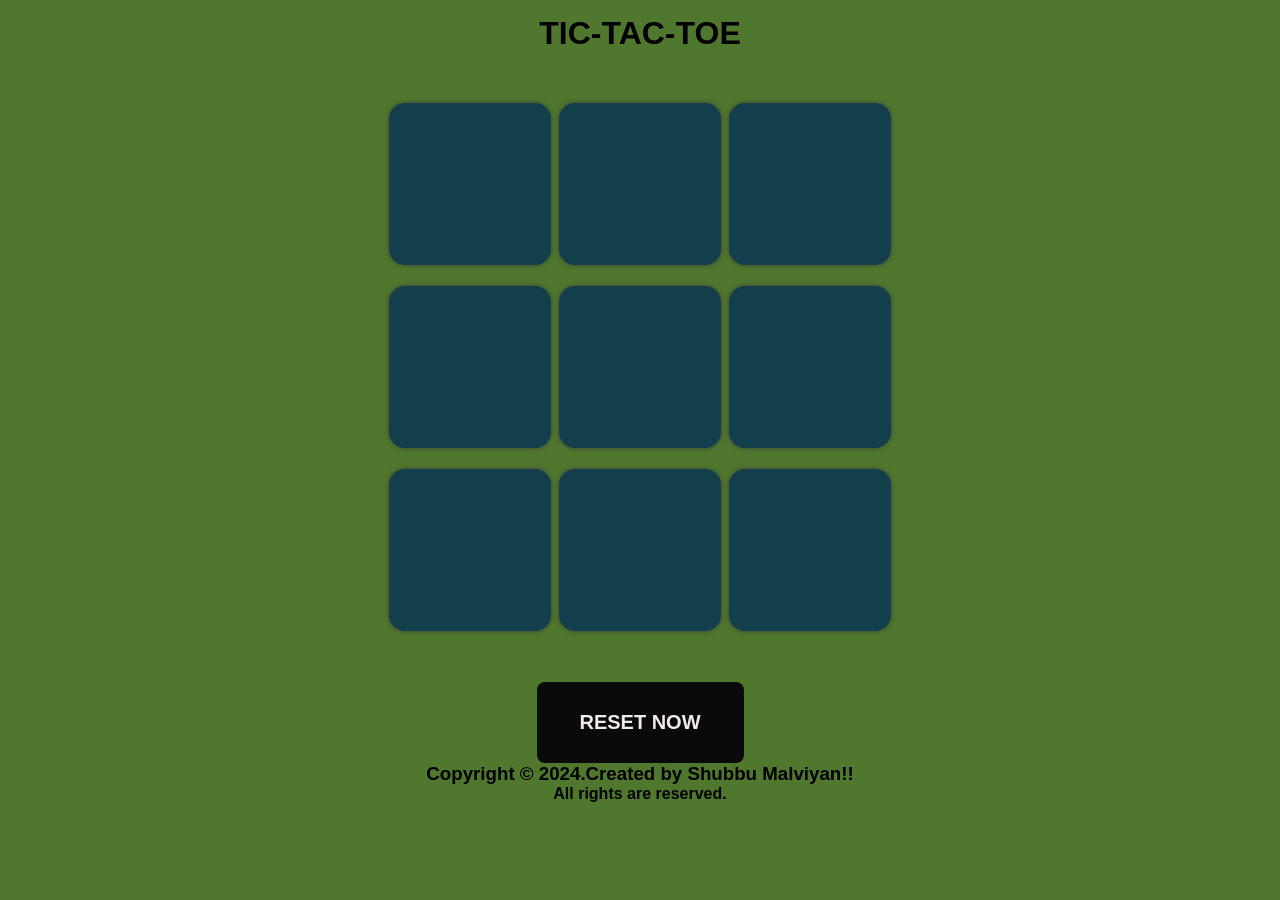
<file: index.html>
<!DOCTYPE html>
<html lang="en">

<head>
   <meta charset="UTF-8">
   <meta name="viewport" content="width=device-width, initial-scale=1.0">
   <title>TIC-TAC-TOE</title>
   <link rel="stylesheet" href="styleT1.css">
</head>

<body>
   <div class="msg-container ">
      <p id="msg">Winner</p>
      <button id="new-btn">
         <h4>NEW GAME</h4>
      </button>
   </div>
   <main>
      <h1>TIC-TAC-TOE</h1>

      <div class="container">
         <div class="game">
            <button class="box1"></button>
            <button class="box1"></button>
            <button class="box1"></button>
            <button class="box1"></button>
            <button class="box1"></button>
            <button class="box1"></button>
            <button class="box1"></button>
            <button class="box1"></button>
            <button class="box1"></button>
         </div>
      </div>
      <button class="resetbtn" >
         <h4>RESET NOW</h4>
      </button>
      <div> <H3>Copyright &copy 2024.Created by Shubbu Malviyan!! </H3></div>
      <div><h4>All rights are reserved. </h4></div>
      <!-- <audio src="" controls></audio> -->
      

   </main>
   <script src="firstT1.js"></script>
</body>

</html>
</file>
<file: styleT1.css>
*{
   margin: 0;
   padding: 0;
   font-family: 'Segoe UI', Tahoma, Geneva, Verdana, sans-serif;
}
body{
   margin-top: 15px;
   background:#4f772d;
   text-align: center;
}
.container{
   height: 70vh;
   display: flex;
   flex-wrap: wrap;
   gap: 0.5rem;
   justify-content: center;
   align-items: center;
}
.game{
   height: 60vmin;
   width: 60vmin;
   display: flex;
   flex-wrap: wrap;
   gap: 0.5rem;
   justify-content: center;
   align-items: center;
} 
.box1{

   height: 18vmin;
   width: 18vmin;
   border-radius: 1rem;
   border: none;
   box-shadow: 0px 0px 5px rgb(61, 61, 61);
   font-size: 6vmin;
   background-color: #133e4b;
   color: #f30505;
   

}
.box1:active { 
   background-color: rgb(255, 0, 234); 
}

#msg{
   font-size: 2.5rem;
   color: #fb6107;
   margin-bottom: 8vmin;
}
.resetbtn{
   height: 9vmin;
   width: 23vmin;
   font-size: 20px;
   border-radius: 0.5rem;
   background-color:#0a0a0a;
   color: rgb(241, 234, 233);
   border: none;
}
#new-btn{
   height: 9vmin;
   width: 23vmin;
   font-size: 20px;
   border-radius: 0.5rem;
   background-color:#1d1e1f;
   color: rgb(241, 234, 233);
   border: none;margin-bottom: 9vmin;
}
.hide{
   display: none;
} 
.resetbtn:active { 
   background-color: rgb(119, 0, 255); 
}
#new-btn:active { 
   background-color: rgb(9, 255, 0); 
}
</file>
